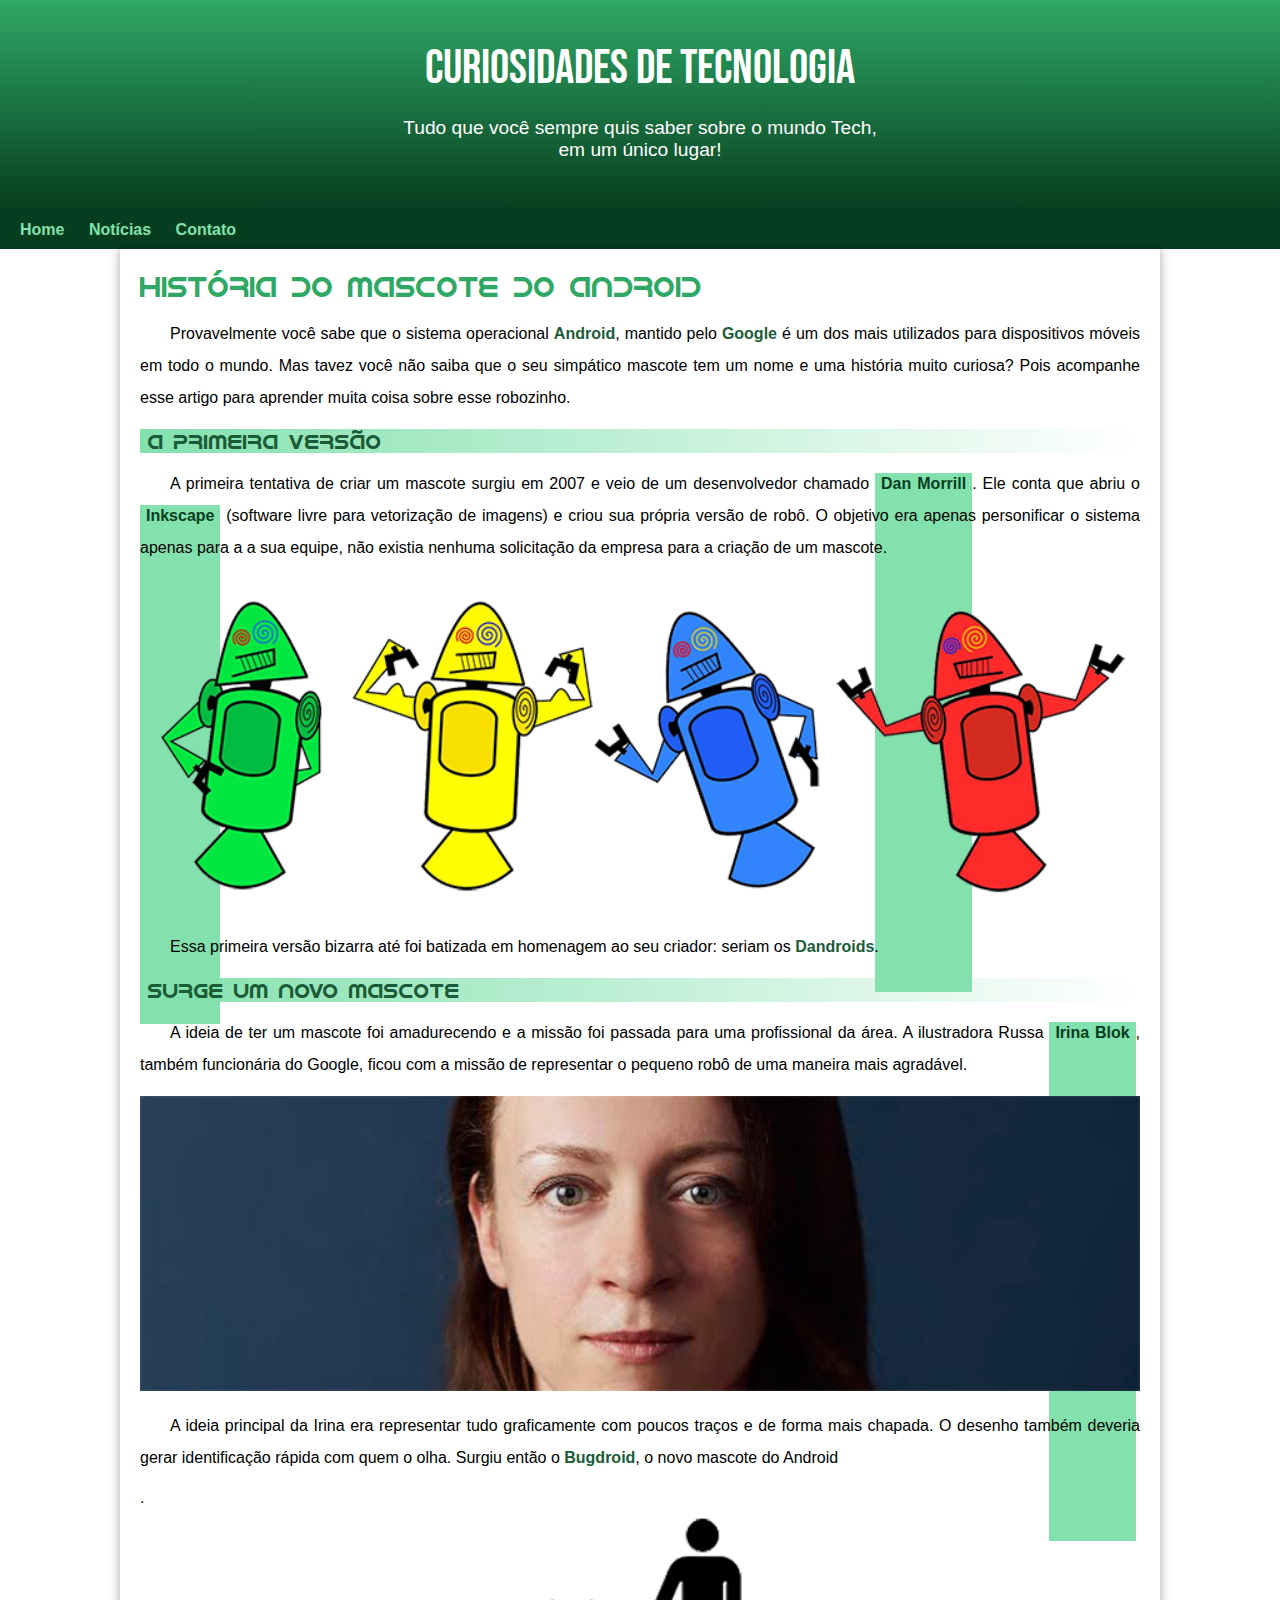
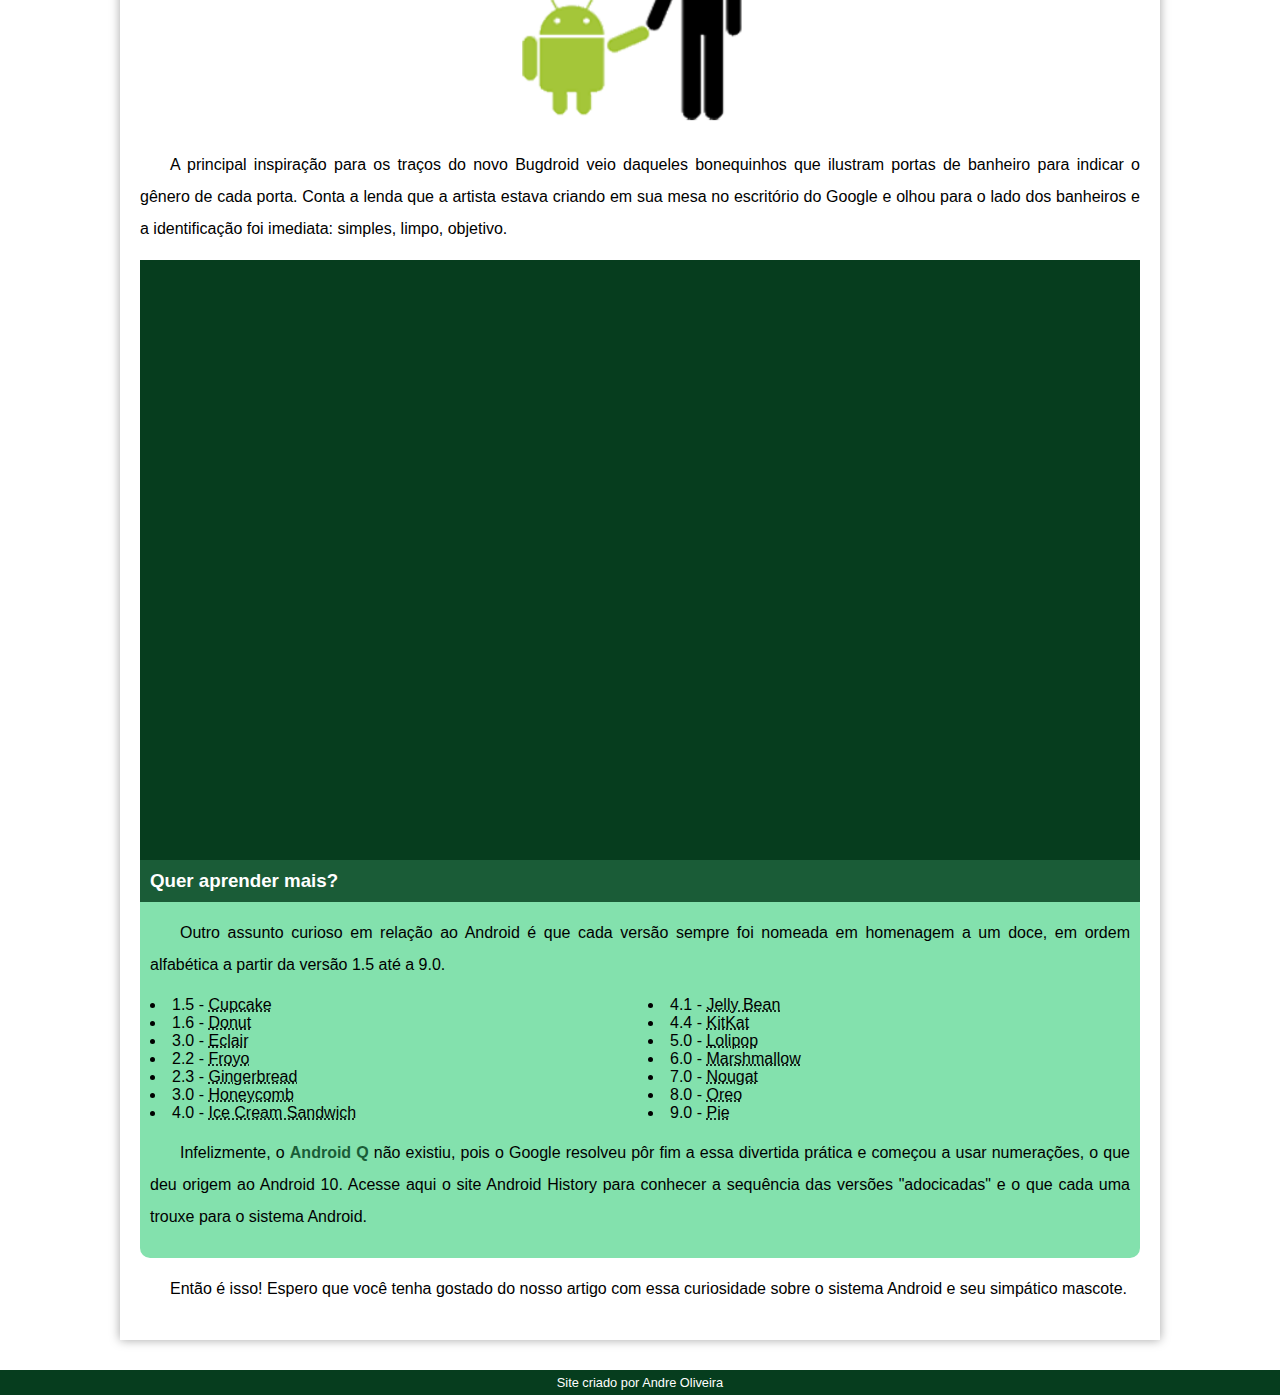
<file: index.html>
<!DOCTYPE html>
<html lang="pt-br">
<head>
    <meta charset="UTF-8">
    <meta http-equiv="X-UA-Compatible" content="IE=edge">
    <meta name="viewport" content="width=device-width, initial-scale=1.0">
    <title>Como surgiu o mascote do android?</title>
    <link rel="shortcut icon" href="imagens/favicon.ico" type="image/x-icon">
    <link rel="stylesheet" href="estilo/style.css">
</head>
<body>
    <header>
      <h1>Curiosidades de Tecnologia</h1>  
      <p>Tudo que você sempre quis saber sobre o mundo Tech, em um único lugar!</p>
    </header>
    <nav>
        <a href="#">Home</a>
        <a href="#">Notícias</a>
        <a href="#">Contato</a>
    </nav>
    <main>
        <article>
            <h1>História do Mascote do Android</h1>

            <p>Provavelmente você sabe que o sistema operacional <strong>Android</strong>, mantido pelo <strong>Google</strong> é um dos mais utilizados para dispositivos móveis em todo o mundo. Mas tavez você não saiba que o seu simpático mascote tem um nome e uma história muito curiosa? Pois acompanhe esse artigo para aprender muita coisa sobre esse robozinho.</p>

            <h2>A primeira versão</h2>

            <p>A primeira tentativa de criar um mascote surgiu em 2007 e veio de um desenvolvedor chamado <a href="https://ausdroid.net/2013/01/04/dan-morrill-shows-us-the-android-mascots-that-could-have-been/" target = "blank">Dan Morrill</a>. Ele conta que abriu o <a href="https://inkscape.org/pt-br/" target = blank>Inkscape</a> (software livre para vetorização de imagens) e criou sua própria versão de robô. O objetivo era apenas personificar o sistema apenas para a a sua equipe, não existia nenhuma solicitação da empresa para a criação de um mascote.</p>

            <picture>
                <source media="(max-width: 670px)" srcset="imagens/dan-droids-pq.png">
                <img src="imagens/dan-droids.png" alt="Primeiro mascote do Android">
            </picture>

            <p>Essa primeira versão bizarra até foi batizada em homenagem ao seu criador: seriam os <strong>Dandroids</strong>.</p>

            <h2>Surge um novo mascote</h2>

            <p>A ideia de ter um mascote foi amadurecendo e a missão foi passada para uma profissional da área. A ilustradora Russa <a href="https://www.irinablok.com/android" target = "blank">Irina Blok</a>, também funcionária do Google, ficou com a missão de representar o pequeno robô de uma maneira mais agradável.</p>

            <picture>
                <source media="(max-width:670px)" srcset="imagens/irina-blok-pq.jpg">
                <img src="imagens/irina-blok.jpg" alt="Irina Blok">
            </picture>

            <p>A ideia principal da Irina era representar tudo graficamente com poucos traços e de forma mais chapada. O desenho também deveria gerar identificação rápida com quem o olha. Surgiu então o <strong>Bugdroid</strong>, o novo mascote do Android</p>.

            <img src="imagens/bugdroid.png" class="pequena" alt="Bugdroid">

            <p>A principal inspiração para os traços do novo Bugdroid veio daqueles bonequinhos que ilustram portas de banheiro para indicar o gênero de cada porta. Conta a lenda que a artista estava criando em sua mesa no escritório do Google e olhou para o lado dos banheiros e a identificação foi imediata: simples, limpo, objetivo.</p>

            <div class = "video">
                <iframe width="560" height="315" src="https://www.youtube.com/embed/l2UDgpLz20M" title="YouTube video player" frameborder="0" allow="accelerometer; autoplay; clipboard-write; encrypted-media; gyroscope; picture-in-picture" allowfullscreen></iframe>
            </div>
            
            
                <aside>
            
            
                  <h3>Quer aprender mais?</h3>
                    <p>Outro assunto curioso em relação ao Android é que cada versão sempre foi nomeada em homenagem a um doce, em ordem alfabética a partir da versão 1.5 até a 9.0.</p>
                
                <ul>
                    <li>1.5 - <abbr title="Bolo de Copo">Cupcake</abbr></li>
                    <li>1.6 - <abbr title="Rosquinha">Donut</abbr></li>
                    <li>3.0 - <abbr title="Bomba">Eclair</abbr></li>
                    <li>2.2 - <abbr title="Iogurte Congelado">Froyo</abbr></li>
                    <li>2.3 - <abbr title="Biscoito de Gengibre">Gingerbread</abbr></li>
                    <li>3.0 - <abbr title="Favo de Mel">Honeycomb</abbr></li>
                    <li>4.0 - <abbr title="Sanduíche de Sorvete">Ice Cream Sandwich</abbr></li>
                    <li>4.1 - <abbr title="Jujuba">Jelly Bean</abbr></li>
                    <li>4.4 - <abbr title="Kitkat">KitKat</abbr></li>
                    <li>5.0 - <abbr title="Pirulito">Lolipop</abbr></li>
                    <li>6.0 - <abbr title="Marshmallo">Marshmallow</abbr></li>
                    <li>7.0 - <abbr title="Torrone">Nougat</abbr></li>
                    <li>8.0 - <abbr title="Oreo">Oreo</abbr></li>
                    <li>9.0 - <abbr title="Torta">Pie</abbr></li>
                </ul>
                <p>
                    Infelizmente, o <strong>Android Q</strong> não existiu, pois o Google resolveu pôr fim a essa divertida prática e começou a usar numerações, o que deu origem ao Android 10.
                    Acesse aqui o site Android History para conhecer a sequência das versões "adocicadas" e o que cada uma trouxe para o sistema Android.
                </p>
            </aside>
            

            <p>Então é isso! Espero que você tenha gostado do nosso artigo com essa curiosidade sobre o sistema Android e seu simpático mascote.</p>
        </article>
    </main>
    <footer>
        Site criado por Andre Oliveira
    </footer>
</body>
</html>
</file>
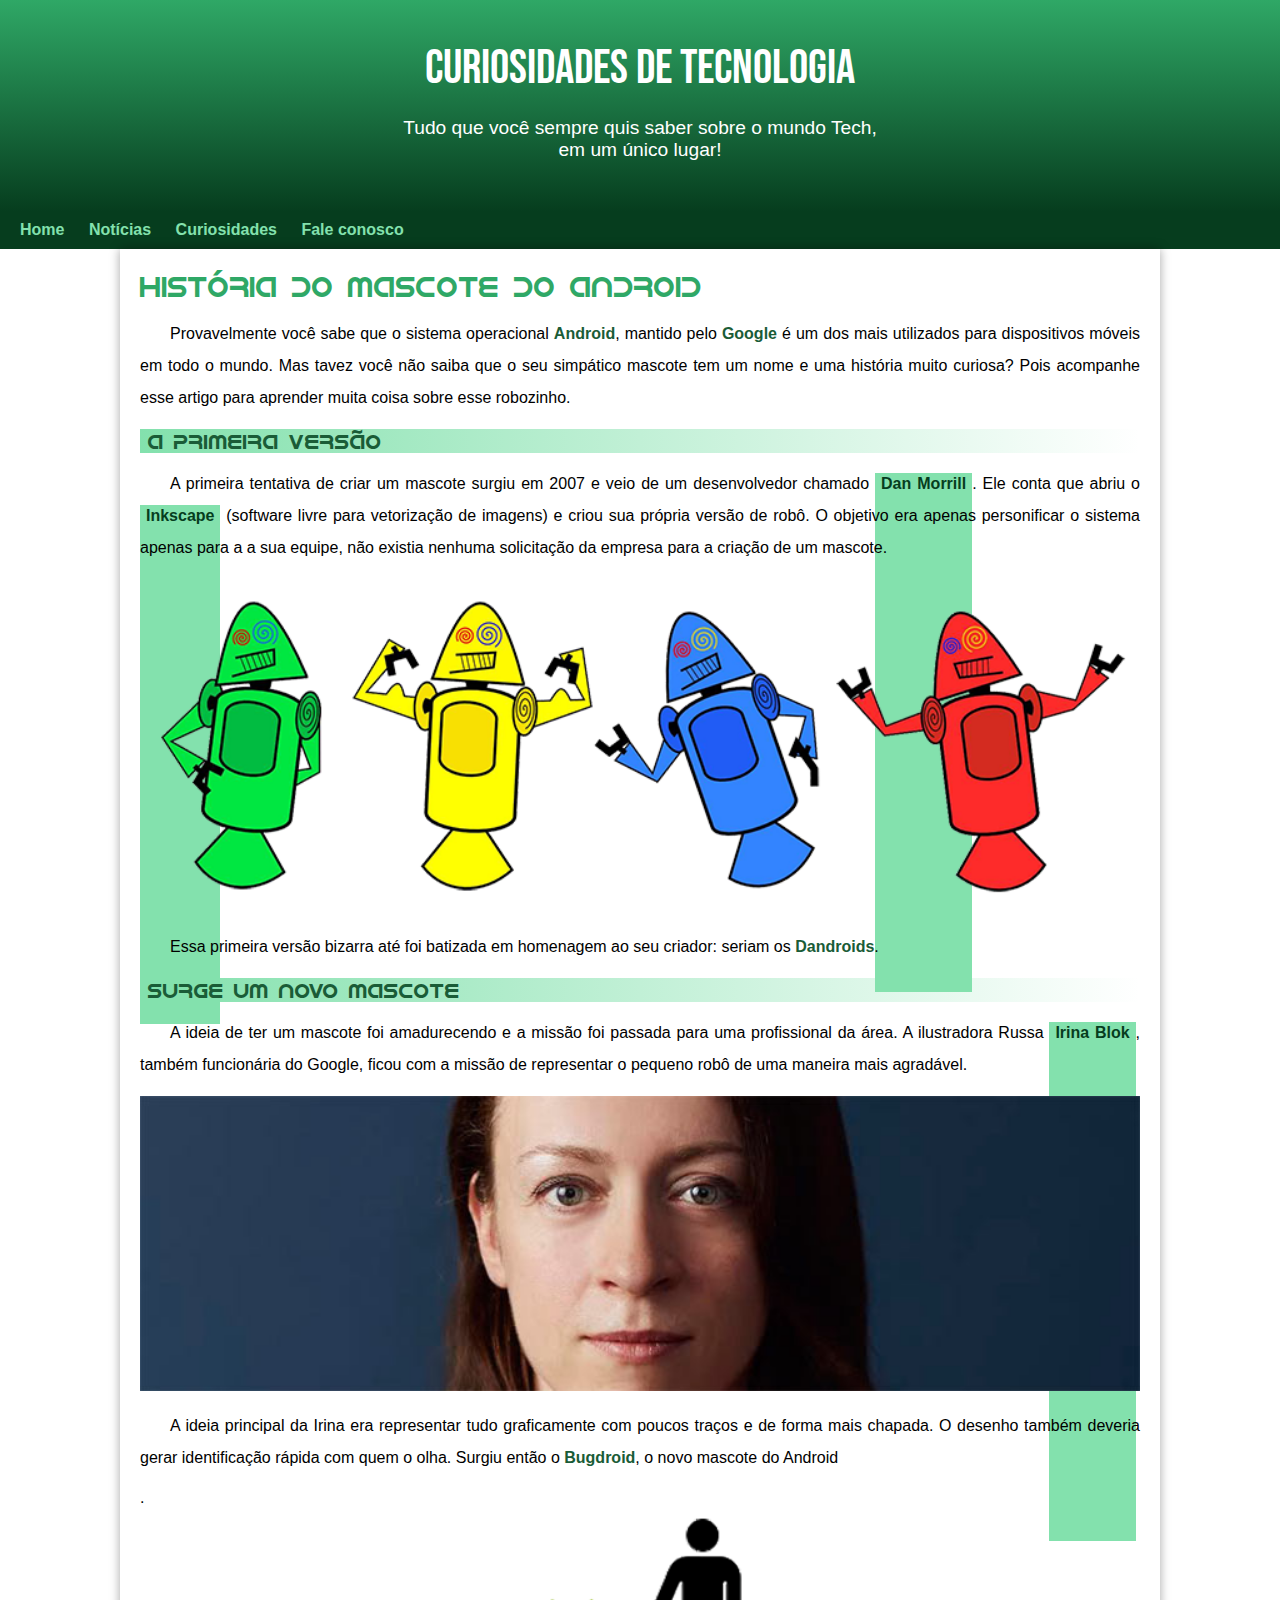
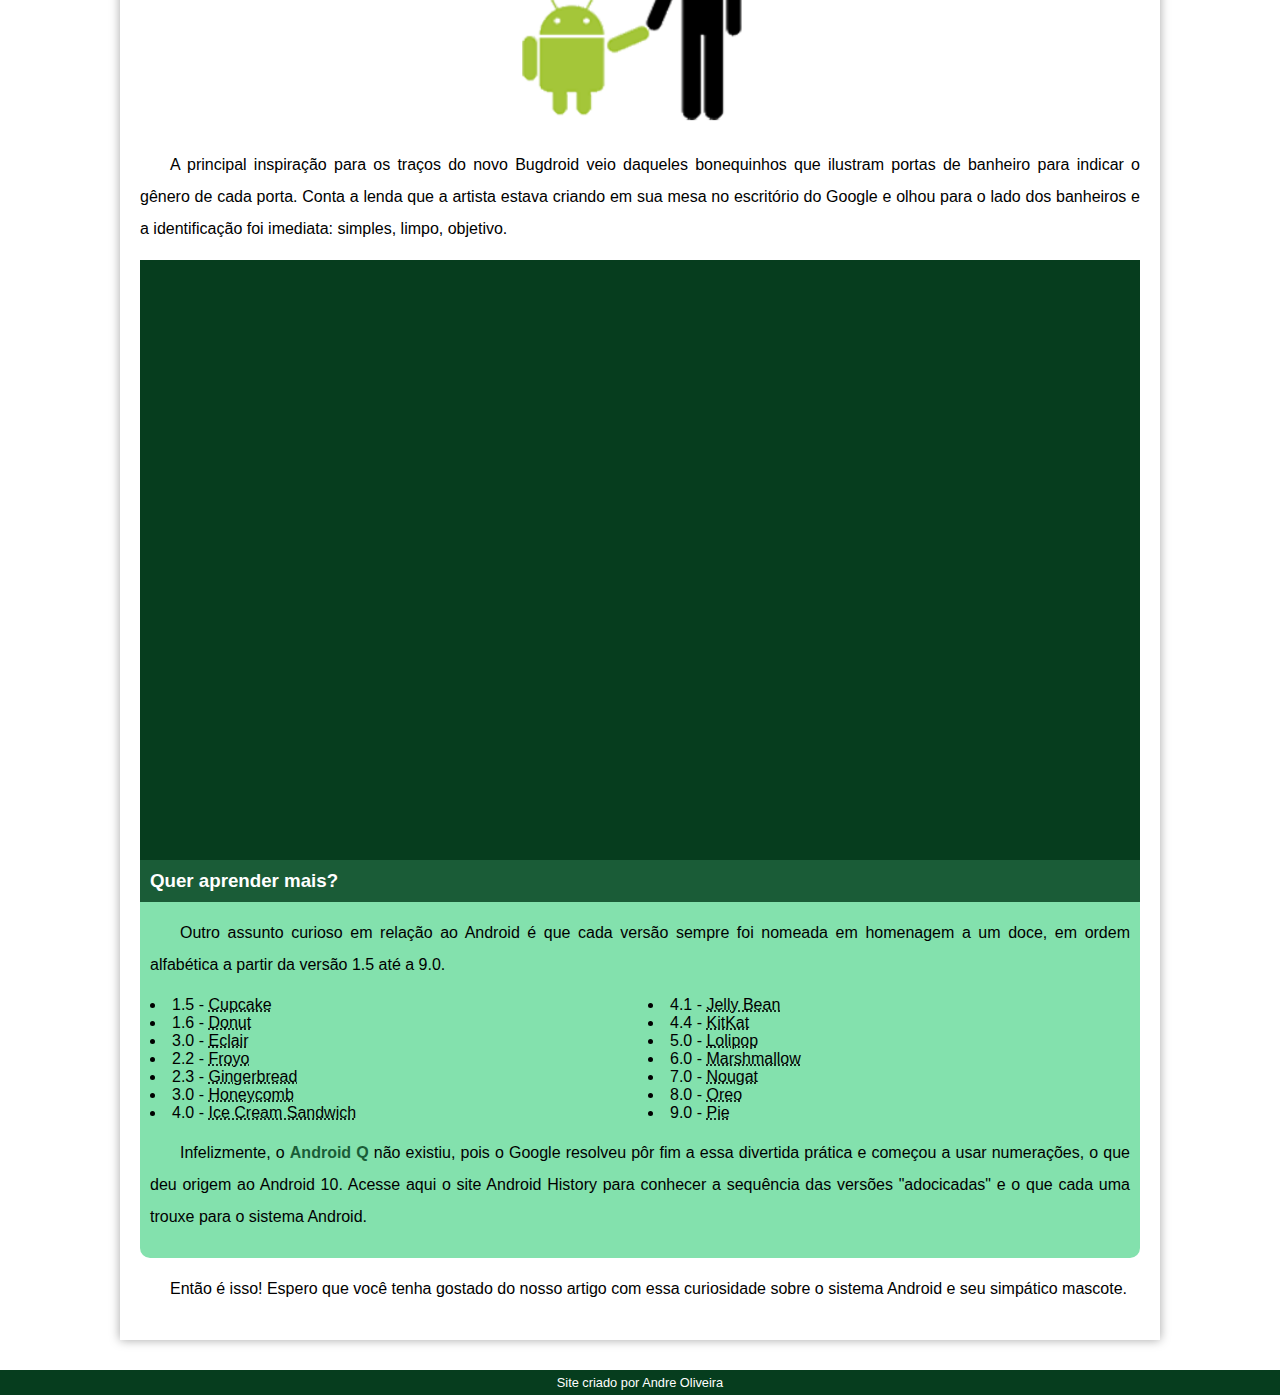
<file: index.html.html>
<!DOCTYPE html>
<html lang="pt-br">
<head>
    <meta charset="UTF-8">
    <meta http-equiv="X-UA-Compatible" content="IE=edge">
    <meta name="viewport" content="width=device-width, initial-scale=1.0">
    <title>Como surgiu o mascote do android?</title>
    <link rel="shortcut icon" href="imagens/favicon.ico" type="image/x-icon">
    <link rel="stylesheet" href="estilo/style.css">
</head>
<body>
    <header>
      <h1>Curiosidades de Tecnologia</h1>  
      <p>Tudo que você sempre quis saber sobre o mundo Tech, em um único lugar!</p>
    </header>
    <nav>
        <a href="#">Home</a>
        <a href="#">Notícias</a>
        <a href="#">Curiosidades</a>
        <a href="#">Fale conosco</a>
    </nav>
    <main>
        <article>
            <h1>História do Mascote do Android</h1>

            <p>Provavelmente você sabe que o sistema operacional <strong>Android</strong>, mantido pelo <strong>Google</strong> é um dos mais utilizados para dispositivos móveis em todo o mundo. Mas tavez você não saiba que o seu simpático mascote tem um nome e uma história muito curiosa? Pois acompanhe esse artigo para aprender muita coisa sobre esse robozinho.</p>

            <h2>A primeira versão</h2>

            <p>A primeira tentativa de criar um mascote surgiu em 2007 e veio de um desenvolvedor chamado <a href="https://ausdroid.net/2013/01/04/dan-morrill-shows-us-the-android-mascots-that-could-have-been/" target = "blank">Dan Morrill</a>. Ele conta que abriu o <a href="https://inkscape.org/pt-br/" target = blank>Inkscape</a> (software livre para vetorização de imagens) e criou sua própria versão de robô. O objetivo era apenas personificar o sistema apenas para a a sua equipe, não existia nenhuma solicitação da empresa para a criação de um mascote.</p>

            <picture>
                <source media="(max-width: 670px)" srcset="imagens/dan-droids-pq.png">
                <img src="imagens/dan-droids.png" alt="Primeiro mascote do Android">
            </picture>

            <p>Essa primeira versão bizarra até foi batizada em homenagem ao seu criador: seriam os <strong>Dandroids</strong>.</p>

            <h2>Surge um novo mascote</h2>

            <p>A ideia de ter um mascote foi amadurecendo e a missão foi passada para uma profissional da área. A ilustradora Russa <a href="https://www.irinablok.com/android" target = "blank">Irina Blok</a>, também funcionária do Google, ficou com a missão de representar o pequeno robô de uma maneira mais agradável.</p>

            <picture>
                <source media="(max-width:670px)" srcset="imagens/irina-blok-pq.jpg">
                <img src="imagens/irina-blok.jpg" alt="Irina Blok">
            </picture>

            <p>A ideia principal da Irina era representar tudo graficamente com poucos traços e de forma mais chapada. O desenho também deveria gerar identificação rápida com quem o olha. Surgiu então o <strong>Bugdroid</strong>, o novo mascote do Android</p>.

            <img src="imagens/bugdroid.png" class="pequena" alt="Bugdroid">

            <p>A principal inspiração para os traços do novo Bugdroid veio daqueles bonequinhos que ilustram portas de banheiro para indicar o gênero de cada porta. Conta a lenda que a artista estava criando em sua mesa no escritório do Google e olhou para o lado dos banheiros e a identificação foi imediata: simples, limpo, objetivo.</p>

            <div class = "video">
                <iframe width="560" height="315" src="https://www.youtube.com/embed/l2UDgpLz20M" title="YouTube video player" frameborder="0" allow="accelerometer; autoplay; clipboard-write; encrypted-media; gyroscope; picture-in-picture" allowfullscreen></iframe>
            </div>
            
            
                <aside>
            
            
                  <h3>Quer aprender mais?</h3>
                    <p>Outro assunto curioso em relação ao Android é que cada versão sempre foi nomeada em homenagem a um doce, em ordem alfabética a partir da versão 1.5 até a 9.0.</p>
                
                <ul>
                    <li>1.5 - <abbr title="Bolo de Copo">Cupcake</abbr></li>
                    <li>1.6 - <abbr title="Rosquinha">Donut</abbr></li>
                    <li>3.0 - <abbr title="Bomba">Eclair</abbr></li>
                    <li>2.2 - <abbr title="Iogurte Congelado">Froyo</abbr></li>
                    <li>2.3 - <abbr title="Biscoito de Gengibre">Gingerbread</abbr></li>
                    <li>3.0 - <abbr title="Favo de Mel">Honeycomb</abbr></li>
                    <li>4.0 - <abbr title="Sanduíche de Sorvete">Ice Cream Sandwich</abbr></li>
                    <li>4.1 - <abbr title="Jujuba">Jelly Bean</abbr></li>
                    <li>4.4 - <abbr title="Kitkat">KitKat</abbr></li>
                    <li>5.0 - <abbr title="Pirulito">Lolipop</abbr></li>
                    <li>6.0 - <abbr title="Marshmallo">Marshmallow</abbr></li>
                    <li>7.0 - <abbr title="Torrone">Nougat</abbr></li>
                    <li>8.0 - <abbr title="Oreo">Oreo</abbr></li>
                    <li>9.0 - <abbr title="Torta">Pie</abbr></li>
                </ul>
                <p>
                    Infelizmente, o <strong>Android Q</strong> não existiu, pois o Google resolveu pôr fim a essa divertida prática e começou a usar numerações, o que deu origem ao Android 10.
                    Acesse aqui o site Android History para conhecer a sequência das versões "adocicadas" e o que cada uma trouxe para o sistema Android.
                </p>
            </aside>
            

            <p>Então é isso! Espero que você tenha gostado do nosso artigo com essa curiosidade sobre o sistema Android e seu simpático mascote.</p>
        </article>
    </main>
    <footer>
        Site criado por Andre Oliveira
    </footer>
</body>
</html>
</file>
<file: estilo/style.css>
@charset "UTF-8";

@import url('https://fonts.googleapis.com/css2?family=Bebas+Neue&display=swap');

@font-face {
    font-family: 'Android';
    src: url('../fontes/idroid.otf') format('opentype');
    font-weight: normal;
}


:root{
    --cor0:#ebe5c5;
    --cor1:#83e1ad;
    --cor2:#3ddc84;
    --cor3:#2fa866;
    --cor4:#1a5c37;
    --cor5:#063d1e;

    --fonte-padrao: Arial, Verdana, Helvetica, sans-serif;
    --fonte-destaque: 'Bebas Neue', cursive;
    --fonte-android: 'Android', cursive;

}
*{
    margin: 0px;
    padding: 0px;
}

body{
    background-image: linear-gradient(to bottom, var(--cor3), var(-));
    font-family: var(--fonte-padrao);
}


header{
    background-image: linear-gradient(to bottom,var(--cor3), var(--cor5));
    min-height: 150px;
    text-align: center;
    padding-top: 40px;
}
header > h1{
    color: white;
    font-family: var(--fonte-destaque);
    font-weight: normal;
    font-size: 3em;
    margin-bottom: 20px;
}

header > p{
    color: white;
    font-family: var(--fonte-padrao);
    font-size: 1.2em;
    max-width: 500px;
    padding-left: 10px;
    padding-right: 10px;
    margin: auto;
    padding-bottom: 50px;
}

nav{
    background-color:var(--cor5);
    padding: 10px;
}

nav > a{
    color: var(--cor1);
    border-radius: 5px;
    padding: 10px;
    text-decoration: none;
    font-weight: bold;
    
}

nav > a:hover{
    background-color: var(--cor3);
    color:var(--cor5);

}
main{
    min-width: 300px;
    max-width: 1000px;
    padding: 20px;
    margin: auto;
    margin-bottom: 30px;
    background-color: white;
    box-shadow: 0px 0px 10px rgba(0, 0, 0, 0.356);
}
main h1{
    color: var(--cor3);
    font-family: var(--fonte-android);
    font-weight: normal;
    font-size:  1.8em;
}

main h2{
    color: var(--cor4);
    font-family: var(--fonte-android);
    font-size: 1.3em;
    font-weight: normal;
    background-image: linear-gradient(to right,var(--cor1), transparent);
    text-indent: 8px;
}

main img{
      width: 100%;
}

main img.pequena{
    max-width: 350px;
    display: block;
    margin:auto;

}

main p {
        margin: 15px 0px;
        text-align: justify;
        text-indent: 30px;
        font-size: 1em;
        line-height: 2em;
}

main strong{
    color:var(--cor4);
    font-weight: bold;
}

main a{
    text-decoration: none;
    font-weight: bold;
    color:var(--cor5);
    background-color: var(--cor1);
    padding: 2px 6px;
    padding-bottom: 50%;
}

main a:hover{
    text-decoration: underline;
    color:var(--cor3);
}
 
div.video{
    background-color: var(--cor5);
    margin: 0px -20px 30px -20;
    padding: 20px;
    padding-bottom: 58%;
    position: relative;
   
}

div.video > iframe{

    position: absolute;
    top: 5%;
    left: 5%;
    width: 90%;
    height: 90%;
}
aside{
    background-color: var(--cor1);
    padding: 10px;
    border-radius: 10px;
}

aside > ul{
    list-style-position: inside;
    columns: 2;
}

aside > h3{
    background-color: var(--cor4);
    color: white;
    padding: 10px;
    margin: -10px -10px 0px -10px;
}

footer{
    background-color: var(--cor5);
    color: white;
    text-align: center;
    font-size: 0.8em;
    padding: 5px;
}
</file>
